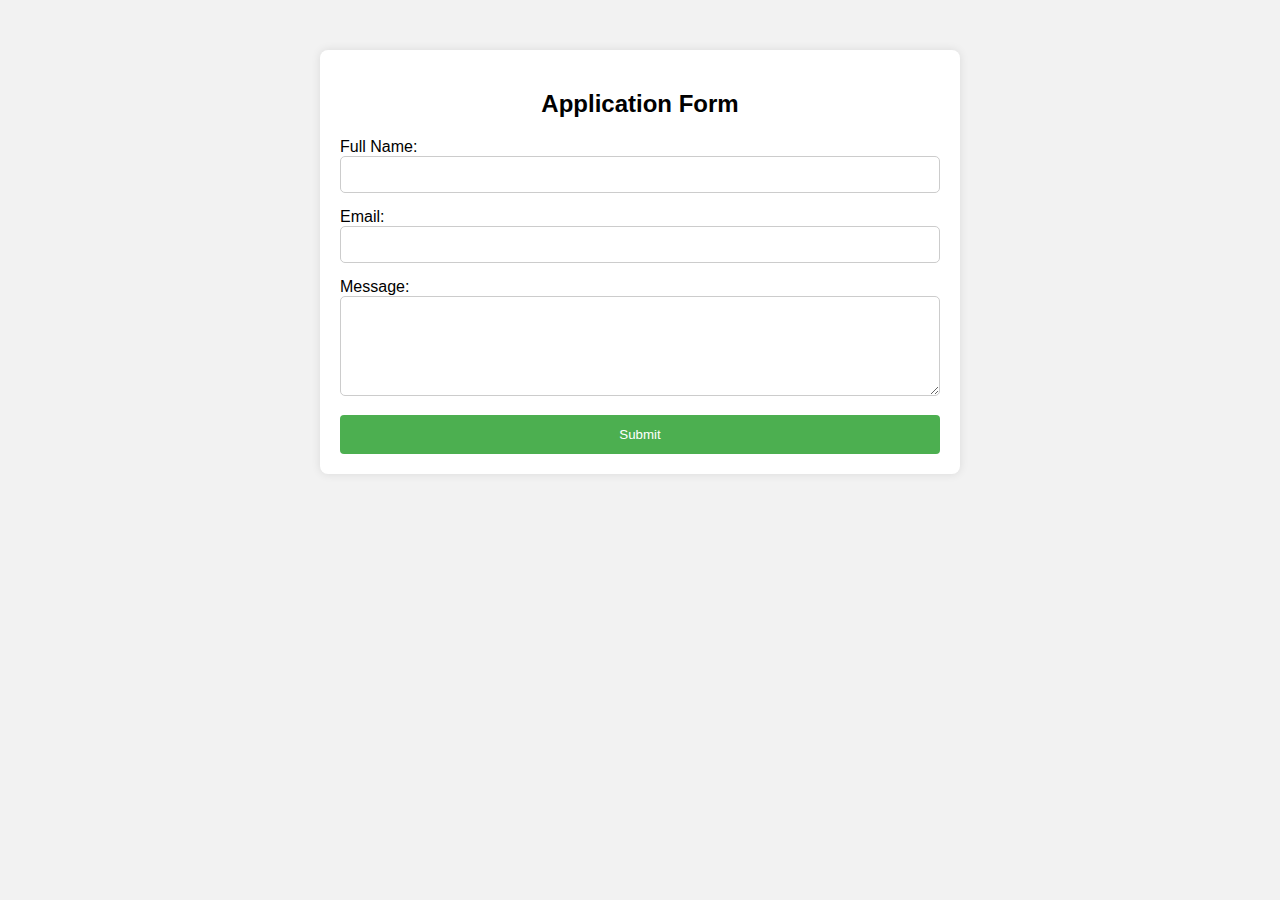
<file: application.html>
<!DOCTYPE html>
<html lang="en">
<head>
    <meta charset="UTF-8">
    <meta name="viewport" content="width=device-width, initial-scale=1.0">
    <title>Application Form</title>
    <style>
        /* Basic styling */
        body {
            font-family: Arial, sans-serif;
            margin: 0;
            padding: 0;
            background-color: #f2f2f2;
        }
        .container {
            max-width: 600px;
            margin: 50px auto;
            background-color: #fff;
            padding: 20px;
            border-radius: 8px;
            box-shadow: 0 0 10px rgba(0, 0, 0, 0.1);
        }
        h2 {
            text-align: center;
            margin-bottom: 20px;
        }
        input[type="text"], input[type="email"], textarea {
            width: 100%;
            padding: 10px;
            margin-bottom: 15px;
            border: 1px solid #ccc;
            border-radius: 5px;
            box-sizing: border-box;
        }
        textarea {
            height: 100px;
        }
        input[type="submit"] {
            background-color: #4CAF50;
            color: white;
            padding: 12px 20px;
            border: none;
            border-radius: 4px;
            cursor: pointer;
            width: 100%;
        }
        input[type="submit"]:hover {
            background-color: #45a049;
        }
    </style>
</head>
<body>
    <div class="container">
        <h2>Application Form</h2>
        <form action="#" method="post">
            <label for="fullname">Full Name:</label>
            <input type="text" id="fullname" name="fullname" required>

            <label for="email">Email:</label>
            <input type="email" id="email" name="email" required>

            <label for="message">Message:</label>
            <textarea id="message" name="message" required></textarea>

            <input type="submit" value="Submit">
        </form>
    </div>
</body>
</html>
</file>
